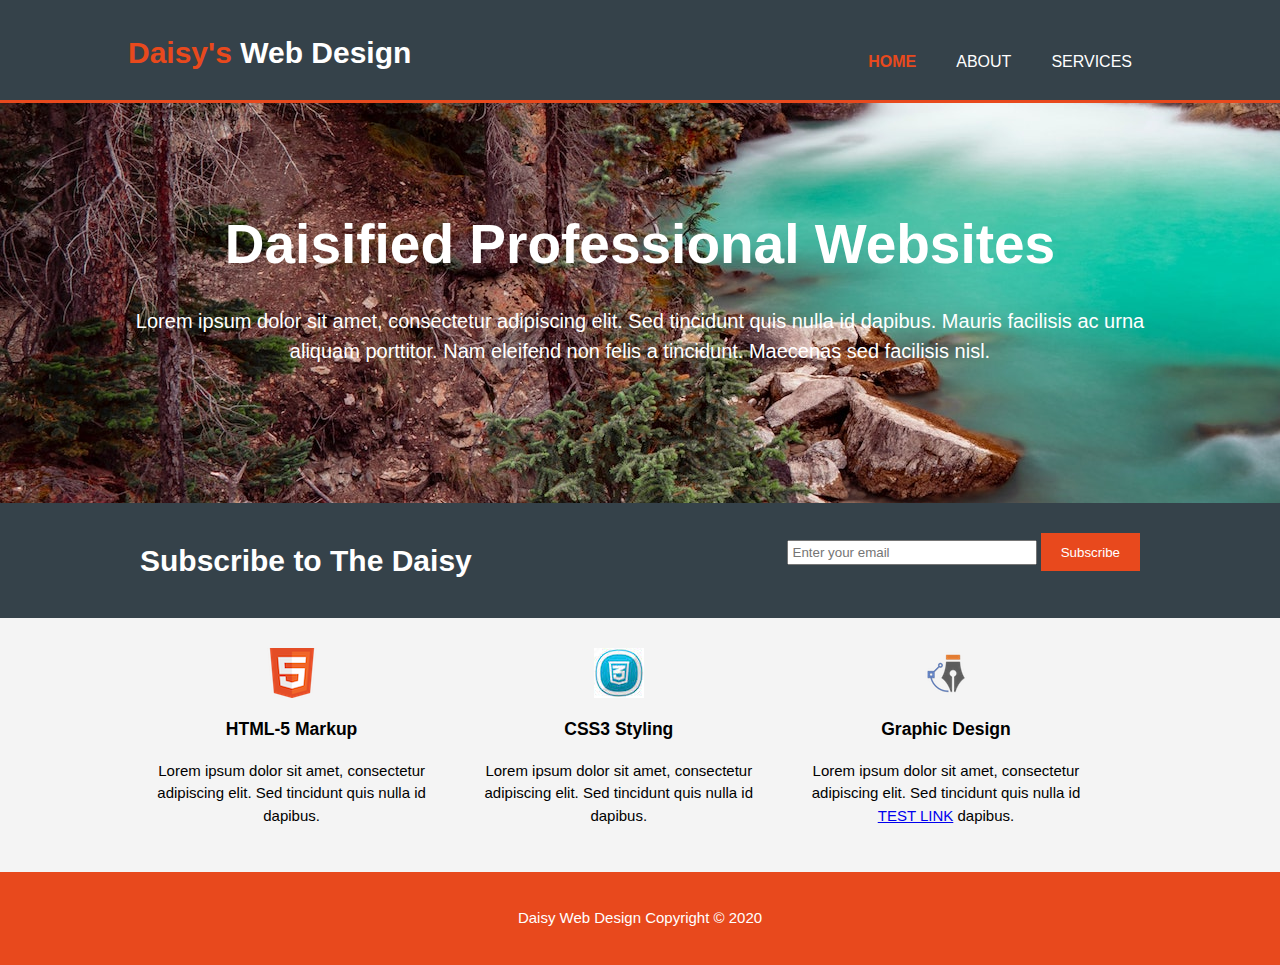
<file: acme/index.html>
<!DOCTYPE=html> 

<html>
<head>
    <meta name="viewport" content="width=device-width">
    <meta charset="utf-8">
    <meta name="description" content="Affordable and professional web design">
    <meta name="keywords" content="web design, professional, affordable">
    <meta name="author" content="Liam CHai">
    <title>Daisy's Web Design | Welcome </title>
    <link rel="stylesheet" href="css/style.css">
</head>
    
<body>                                         
    <header>
        <div class="container">
        <div id="branding">
            <h1><span class="highlight">Daisy's</span> Web Design</h1>
        </div>
        <nav>
        <ul>
            <li class="current"><a href="https://1acme.netlify.app">Home</a></li>
            <li><a href="https://1acme.netlify.app/about">About</a></li>
            <li><a href="https://1acme.netlify.app/services">Services</a></li>
        </ul>
        </nav>
        </div>                                       
    </header>
    
    <section id="showcase">
        <div class="container">
        <h1>Daisified Professional Websites</h1>
        <p>Lorem ipsum dolor sit amet, consectetur adipiscing elit. Sed tincidunt quis nulla id dapibus. Mauris facilisis ac urna aliquam porttitor. Nam eleifend non felis a tincidunt. Maecenas sed facilisis nisl.</p>
        </div>
    </section>
    
    <section id="newsletter">
        <div class="container">
        <h1>Subscribe to The Daisy</h1>
        <form>
            
        <input type="email" placeholder="Enter your email" required>
        <button type="submit" class="button_1">Subscribe</button>
        </form>
        </div>
    </section>
    
    <section id="boxes">
        <div class="container">
        <div class="box">
            <img src="./images/logo_html.png">
            <h3>HTML-5 Markup</h3>
            <p>Lorem ipsum dolor sit amet, consectetur adipiscing elit. Sed tincidunt quis nulla id dapibus.</p>
        </div>
        <div class="box">
            <img src="./images/logo_CSS.png">
            <h3>CSS3 Styling </h3>
            <p>Lorem ipsum dolor sit amet, consectetur adipiscing elit. Sed tincidunt quis nulla id dapibus.</p>
        </div>
        <div class="box">
            <img src="./images/logo_brush.png">
            <h3>Graphic Design</h3>
            <p>Lorem ipsum dolor sit amet, consectetur adipiscing elit. Sed tincidunt quis nulla id <a href="/index.html">TEST LINK</a> dapibus.</p>
        </div>
        </div>
    </section>
    
    <footer>
    <p>Daisy Web Design Copyright &copy; 2020</p>     
    </footer>
    
</body>

</html>
</file>
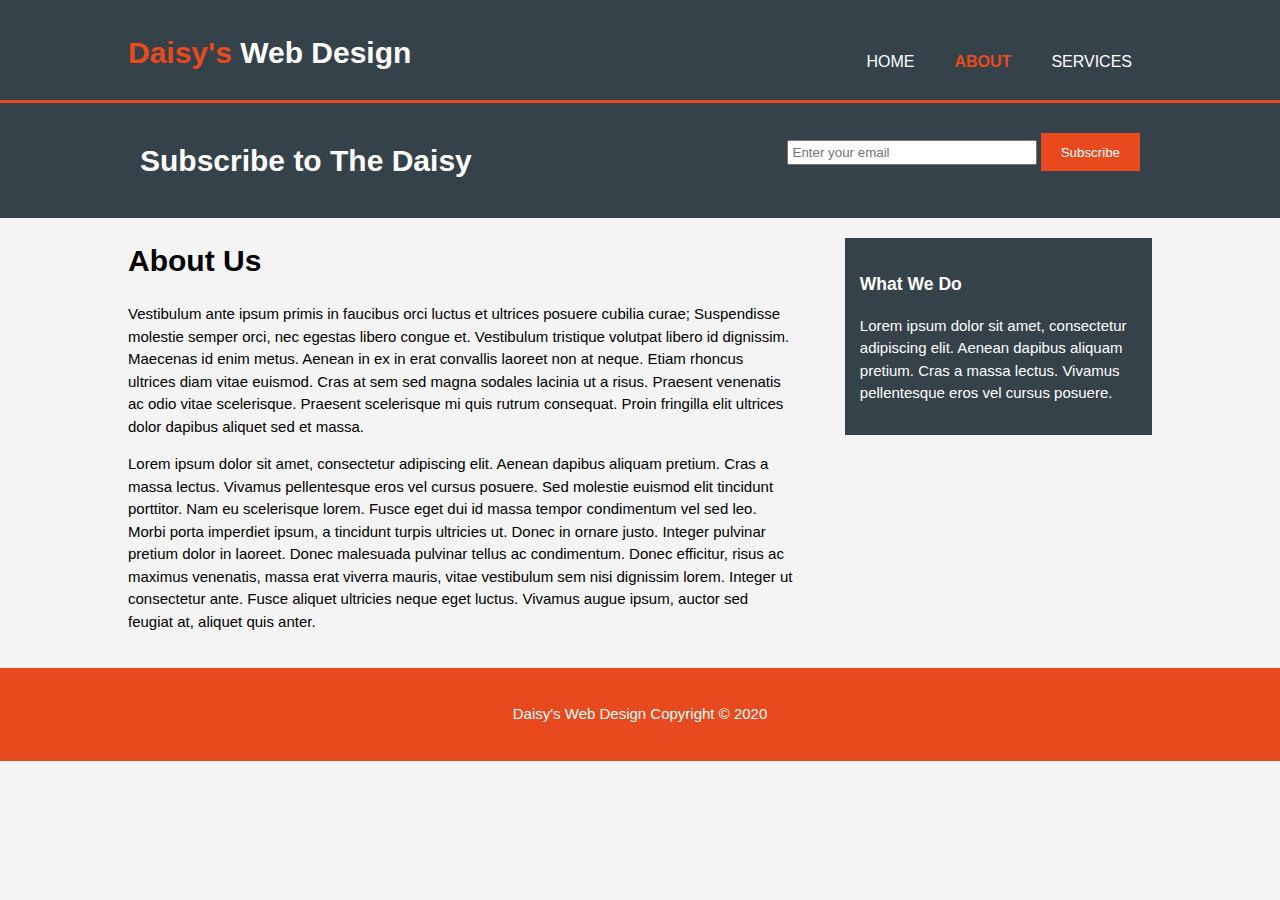
<file: acme/about.html>
<!DOCTYPE=html> 

<html>
<head>
    <meta name="viewport" content="width=device-width">
    <meta charset="utf-8">
    <meta name="description" content="Affordable and professional web design">
    <meta name="keywords" content="web design, professional, affordable">
    <meta name="author" content="Liam CHai">
    <title>Daisy's Web Design | About </title>
    <link rel="stylesheet" href="css/style.css">
</head>
    
<body>                                         
    <header>
        <div class="container">
        <div id="branding">
            <h1><span class="highlight">Daisy's</span> Web Design</h1>
        </div>
        <nav>
        <ul>
            <li><a href="https://1acme.netlify.app">Home</a></li>
            <li class="current"><a href="https://1acme.netlify.app/about">About</a></li>
            <li><a href="https://1acme.netlify.app/services">Services</a></li>
        </ul>
        </nav>
        </div>                                       
    </header>

    <section id="newsletter">
        <div class="container">
        <h1>Subscribe to The Daisy</h1>
        <form>
            
        <input type="email" placeholder="Enter your email" required>
        <button type="submit" class="button_1">Subscribe</button>
        </form>
        </div>
    </section>
    
    <section id="main">
        <div class="container">
        <article id="main-col">
        <h1 class="page-title">About Us</h1>
        <p>
        Vestibulum ante ipsum primis in faucibus orci luctus et ultrices posuere cubilia curae; Suspendisse molestie semper orci, nec egestas libero congue et. Vestibulum tristique volutpat libero id dignissim. Maecenas id enim metus. Aenean in ex in erat convallis laoreet non at neque. Etiam rhoncus ultrices diam vitae euismod. Cras at sem sed magna sodales lacinia ut a risus. Praesent venenatis ac odio vitae scelerisque. Praesent scelerisque mi quis rutrum consequat. Proin fringilla elit ultrices dolor dapibus aliquet sed et massa. 
        </p>
        <p>
        Lorem ipsum dolor sit amet, consectetur adipiscing elit. Aenean dapibus aliquam pretium. Cras a massa lectus. Vivamus pellentesque eros vel cursus posuere. Sed molestie euismod elit tincidunt porttitor. Nam eu scelerisque lorem. Fusce eget dui id massa tempor condimentum vel sed leo. Morbi porta imperdiet ipsum, a tincidunt turpis ultricies ut. Donec in ornare justo. Integer pulvinar pretium dolor in laoreet. Donec malesuada pulvinar tellus ac condimentum. Donec efficitur, risus ac maximus venenatis, massa erat viverra mauris, vitae vestibulum sem nisi dignissim lorem. Integer ut consectetur ante. Fusce aliquet ultricies neque eget luctus. Vivamus augue ipsum, auctor sed feugiat at, aliquet quis anter. 
        </p>
        </article>
        
        <aside id="sidebar">
        <div class="dark">
        <h3>What We Do</h3>
            
        <p>
        Lorem ipsum dolor sit amet, consectetur adipiscing elit. Aenean dapibus aliquam pretium. Cras a massa lectus. Vivamus pellentesque eros vel cursus posuere. 
        </p>
        </div>
        </aside>
            
        
        </div>
    </section>
    
    <footer>
    <p>Daisy's Web Design Copyright &copy; 2020</p>     
    </footer>
    
</body>

</html>
</file>
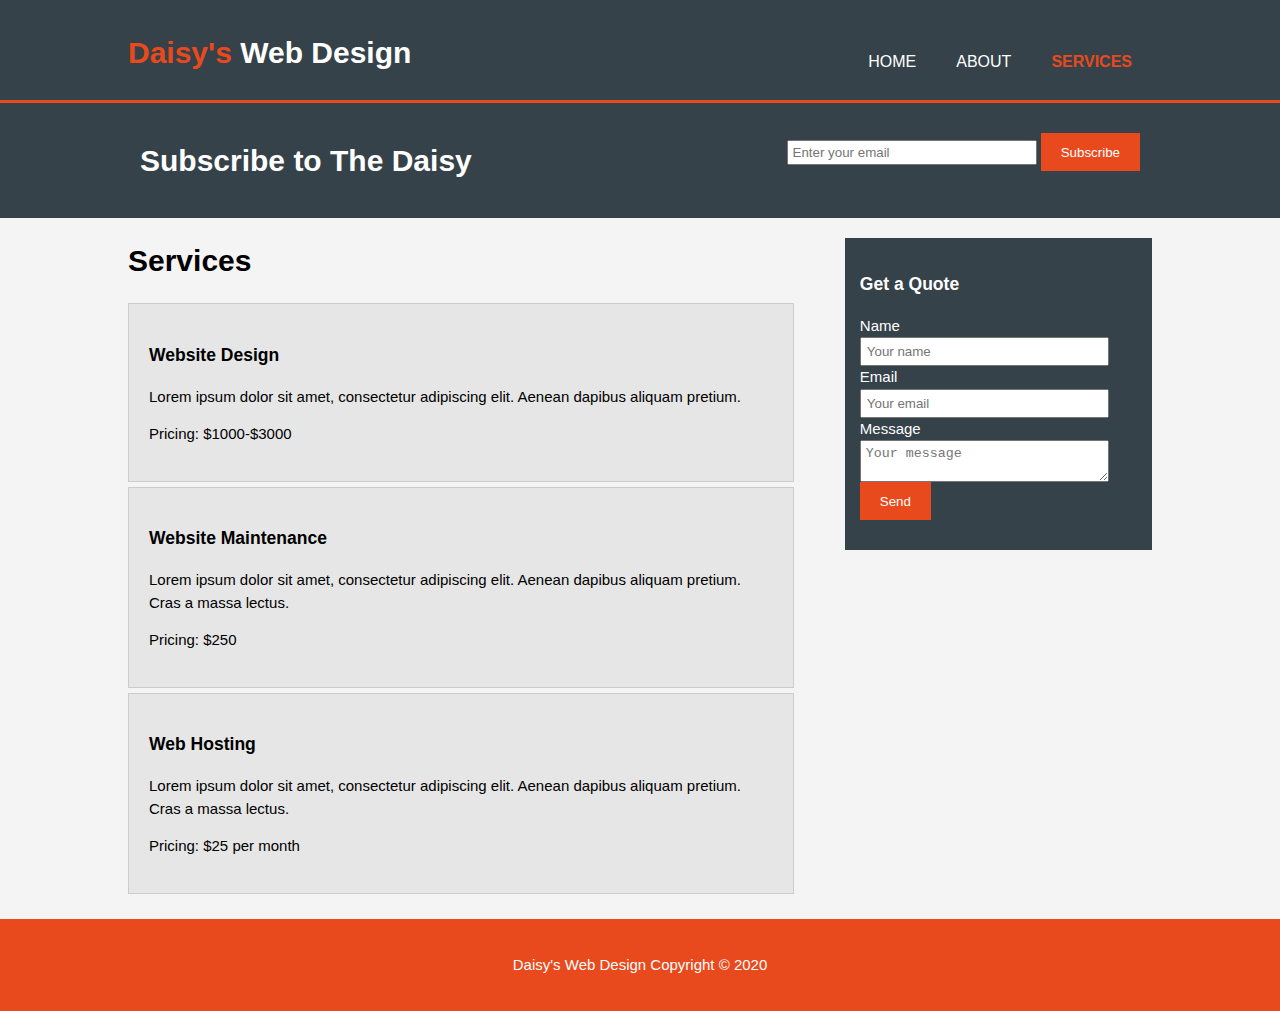
<file: acme/services.html>
<!DOCTYPE=html> 

<html>
    
<!-- Listened until 50min mark. https://www.youtube.com/watch?v=Wm6CUkswsNw -->

    
<head>
    <meta name="viewport" content="width=device-width">
    <meta charset="utf-8">
    <meta name="description" content="Affordable and professional web design">
    <meta name="keywords" content="web design, professional, affordable">
    <meta name="author" content="Liam CHai">
    <title>Daisy's Web Design | Services </title>
    <link rel="stylesheet" href="css/style.css">
</head>
    
<body>                                         
    <header>
        <div class="container">
        <div id="branding">
            <h1><span class="highlight">Daisy's</span> Web Design</h1>
        </div>
        <nav>
        <ul>
            <li><a href="https://1acme.netlify.app">Home</a></li>
            <li><a href="https://1acme.netlify.app/about">About</a></li>
            <li class="current"><a href="https://1acme.netlify.app/services">Services</a></li>
        </ul>
        </nav>
        </div>                                       
    </header>

    <section id="newsletter">
        <div class="container">
        <h1>Subscribe to The Daisy</h1>
        <form>
            
        <input type="email" placeholder="Enter your email" required>
        <button type="submit" class="button_1">Subscribe</button>
        </form>
        </div>
    </section>
    
    <section id="main">
        <div class="container">
        <article id="main-col">
        <h1 class="page-title">Services</h1>
        <ul id="services">
            <li>
            <h3>Website Design</h3>
            <p>Lorem ipsum dolor sit amet, consectetur adipiscing elit. Aenean dapibus aliquam pretium.
            </p>
            <p>Pricing: $1000-$3000</p>
            </li>
            <li>
            <h3>Website Maintenance</h3>
            <p>Lorem ipsum dolor sit amet, consectetur adipiscing elit. Aenean dapibus aliquam pretium. Cras a massa lectus.
            </p>
            <p>Pricing: $250</p>

            </li>
            <li>
            <h3>Web Hosting</h3>
            <p>Lorem ipsum dolor sit amet, consectetur adipiscing elit. Aenean dapibus aliquam pretium. Cras a massa lectus.
            </p>
            <p>Pricing: $25 per month</p>

            </li>
            </ul>
        </article>
        
        <aside id="sidebar">
        <div class="dark">
        <h3>Get a Quote</h3>
            
        <form class="quote">
            <div>
                <label>Name</label><br>
                <input type="text" placeholder="Your name"><br>
                
                <label>Email</label><br>
                <input type="emal" placeholder="Your email" required>
            </div>
            <div>
            <label>Message</label><br>
                <textarea placeholder="Your message"></textarea>
            </div>
            <button class="button_1" type="submit">Send</button>
            
            </form>
        </div>
        </aside>
            
        
        </div>
    </section>
    
    <footer>
    <p>Daisy's Web Design Copyright &copy; 2020</p>     
    </footer>
    
</body>

</html>
</file>
<file: acme/css/style.css>
body {
    font: 15px/1.5 Arial, Helvetica, sans-serif;
    padding: 0;
    margin: 0;
    background-color: #f4f4f4;
}

/* Global */ 
.container {
    width: 80%;
    margin: auto;
    overflow: hidden;
}

.dark {
    padding: 15px; 
    background: #35424a;
    color: #ffffff;
    margin-top: 10px;
    margin-bottom: 10px;
    
}

/* margin and padding are 0 because by default <ul> adds padding */ 

ul {
    margin: 0;
    padding: 0;
}

.button_1 {
    height: 38px;
    background: #e8491d;
    border: 0;
    padding-left: 20px;
    padding-right: 20px;
    color: #ffffff;
}

/* Header where logo and navbar is */ 

header {
    background: #35424a;
    color: #ffffff;
    padding-top: 30px;
    min-height: 70px; 
    border-bottom: #e8491d 3px solid;
}

/* this only targets links in the <header> section */ 

header a {
    color: #ffffff;
    text-decoration: none;
    text-transform: uppercase;
    font-size: 16px;
}

header li {
    float: left;
    display: inline; 
    padding: 0 20px 0 20px;
}

header #branding {
    float: left;
}

/*This targets the h1 tag only under the branding ID*/

header #branding h1 {
    margin: 0;
}

header nav {
    float: right;
    margin-top: 20px;
}

header .highlight, header .current a {
    color: #e8491d;
    font-weight: bold;
}

header a:hover {
    color: #cccccc;
    font-weight: bold;
}

/* showcase the -750px brings the image focal point upwards if the image is larger than the container it is in */

#showcase {
    min-height: 400px;
    background: url(../images/showcase.jpg) no-repeat 0 -750px;
    text-align: center;
    color: #ffffff;
}

#showcase h1 {
    margin-top: 100px;
    font-size: 55px;
    margin-bottom: 10px;
}

/* the .. in the background:url part goes out of a folder. We are in the CSS folder, so we have to jump out once, then enter the images folder. */ 

#showcase p {
    font-size: 20px;
}

/* Newsletter sign-up container */ 

#newsletter {
    padding: 15px;
    color: #ffffff;
    background: #35424a; 
}

#newsletter h1 {
    float: left;
}

#newsletter form {
    float: right; 
    margin-top: 15px;
}

#newsletter input[type="email"] {
    padding: 4px;
    height: 25px;
    width: 250px;
}

/* Boxes with logos on top */ 

#boxes {
    margin-top: 20px;
}

#boxes .box {
    float: left;
    width: 30%; 
    padding: 10px;
    text-align: center;
}

/* Make a note of how this targets specifially the image within the boxes section and within the .box class */ 

#boxes .box img {
    width: 50px; 
}

/* Services 'Get a Quote' */

ul#services li {
    list-style: none; /* this removes bulletpoints */
    padding: 20px;
    border: #cccccc solid 1px;
    margin-bottom: 5px;
    background: #e6e6e6;
}


footer {
    padding: 20px;
    margin-top: 20px; 
    color: #ffffff;
    background-color: #e8491d;
    text-align: center; 
}

/* Sidebar */
/* Weird. You have to remove the space between # and aside */ 

aside#sidebar { 
    float: right;
    width: 30%;
    margin-top: 10px;
}

aside#sidebar .quote input, aside#sidebar .quote textarea {
    width: 90%;
    padding: 5px;  
}

article#main-col {
    float: left;
    width: 65%;
}

/* Media Queries */

@media(max-width: 768px) {
    header #branding, header nav, header nav li, #newsletter h1, #newsletter form, #boxes .box, article#main-col, aside#sidebar {
        float: none;
        text-align: center;
        width: 100%; 
    }
    
    header {
        padding-bottom: 20px;
    }
    
    #showcase h1 {
        margin-top: 40px;
    }
    
    #newsletter button, #newsletter form input[type="email"] {
        display: block;
        width: 100%;
    }
}
</file>
